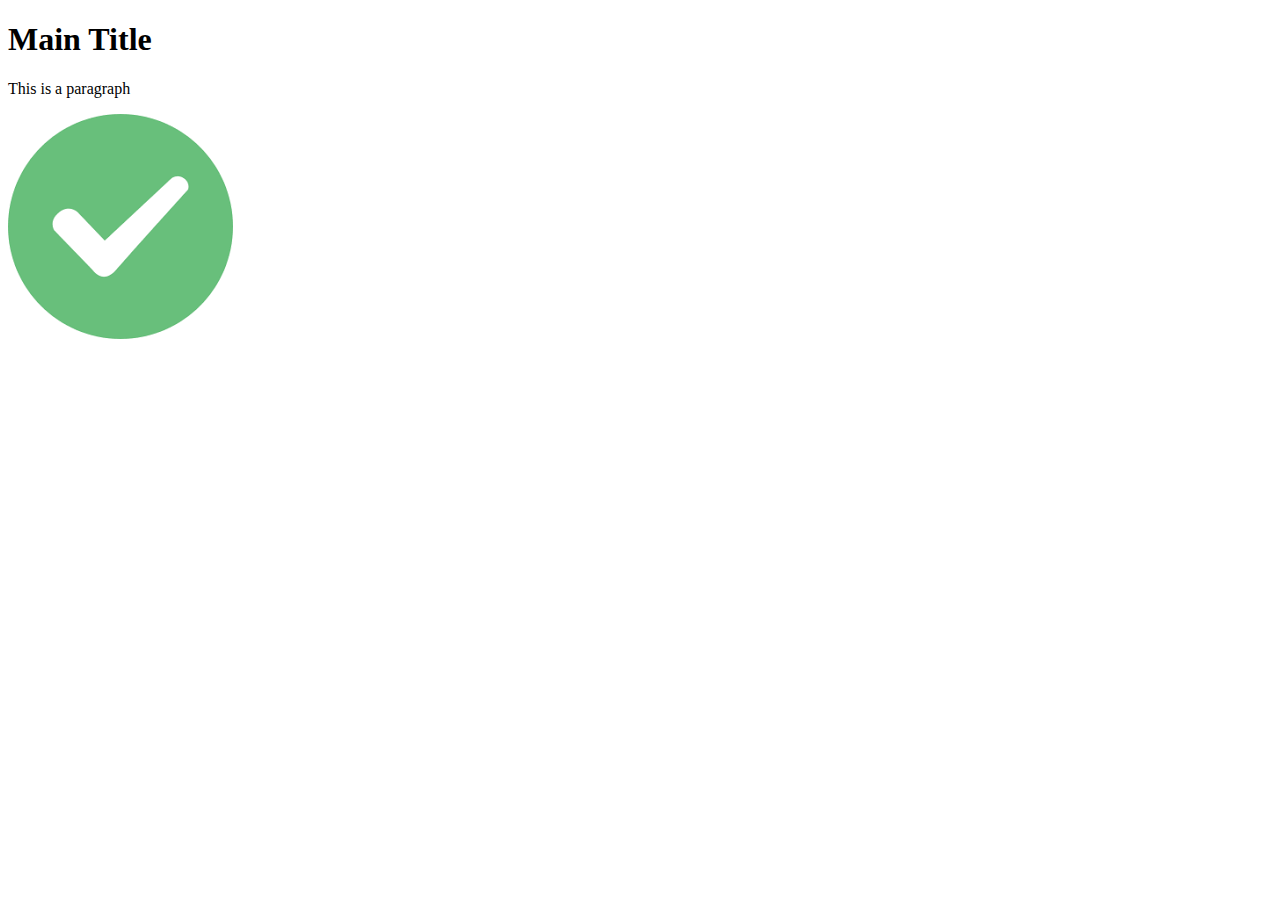
<file: lab46/MyWebSite/index.html>
<!DOCTYPE html>
<html lang="en">
<head>
	<meta charset="UTF-8">
	<meta name="viewport" content="width=device-width, initial-scale=1.0">
	<title>Document</title>
</head>
<body>
	<h1>Main Title</h1>
	<p>This is a paragraph</p>
	<img src="./images/submit_icon.png">
</body>
</html>
</file>
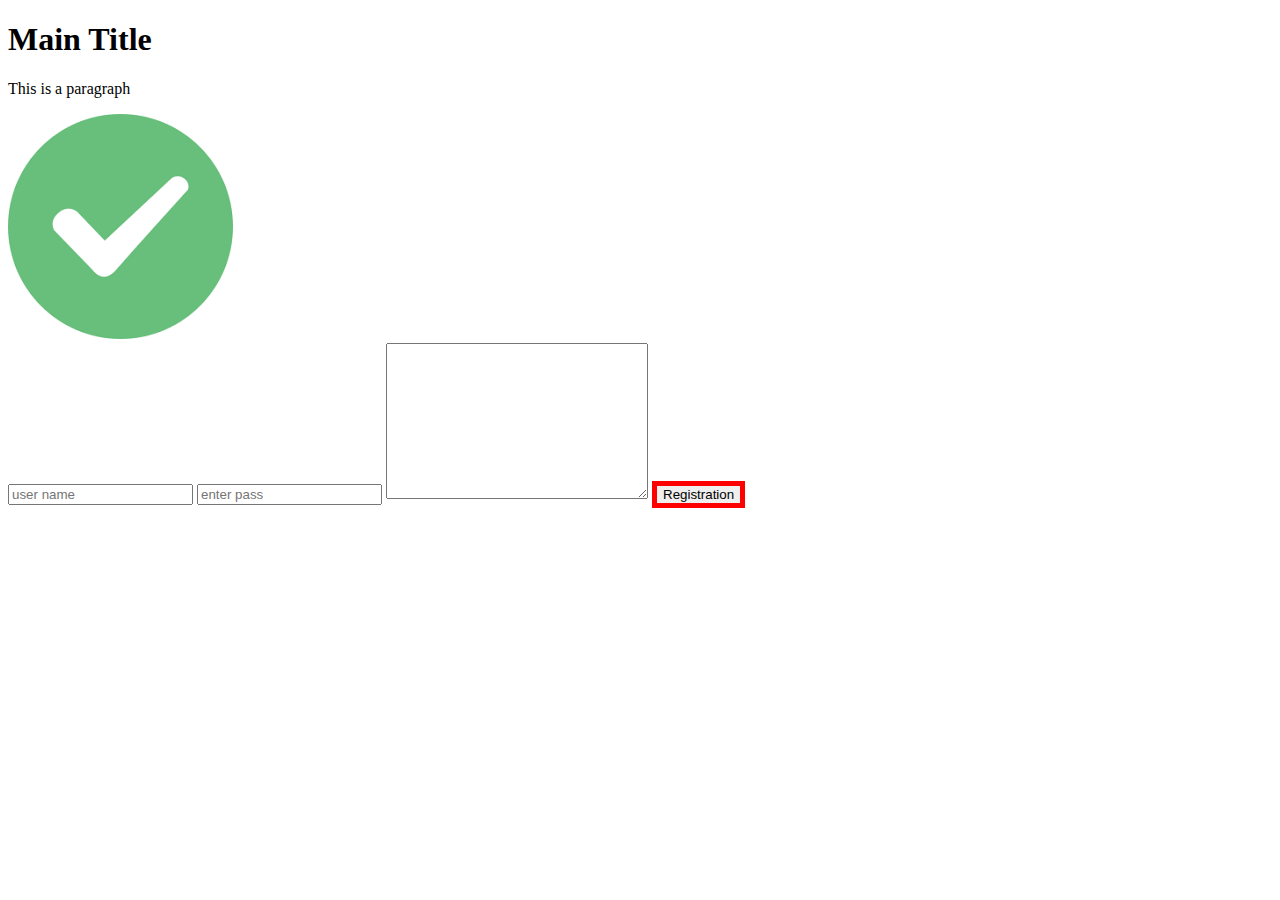
<file: lab47/MyWebSite/index.html>
<!DOCTYPE html>
<html lang="en">
<head>
	<meta charset="UTF-8">
	<meta name="viewport" content="width=device-width, initial-scale=1.0">
	<title>Document</title>
	<link rel="stylesheet" href="./main.css">
</head>
<body>
	<h1>Main Title</h1>
	<p>This is a paragraph</p>
	<img src="./images/submit_icon.png">
	<form action="" method="POST">
		<input type="text" placeholder="user name" name="userName">
		<input type="password" placeholder="enter pass" name="passWord">
		<textarea name="" id="" cols="30" rows="10"></textarea>
		<button>Registration</button>
	</form>

</body>
</html>


<!-- http://127.0.0.1:9999/main.html?userName=Ada&passWord=123 -->
</file>
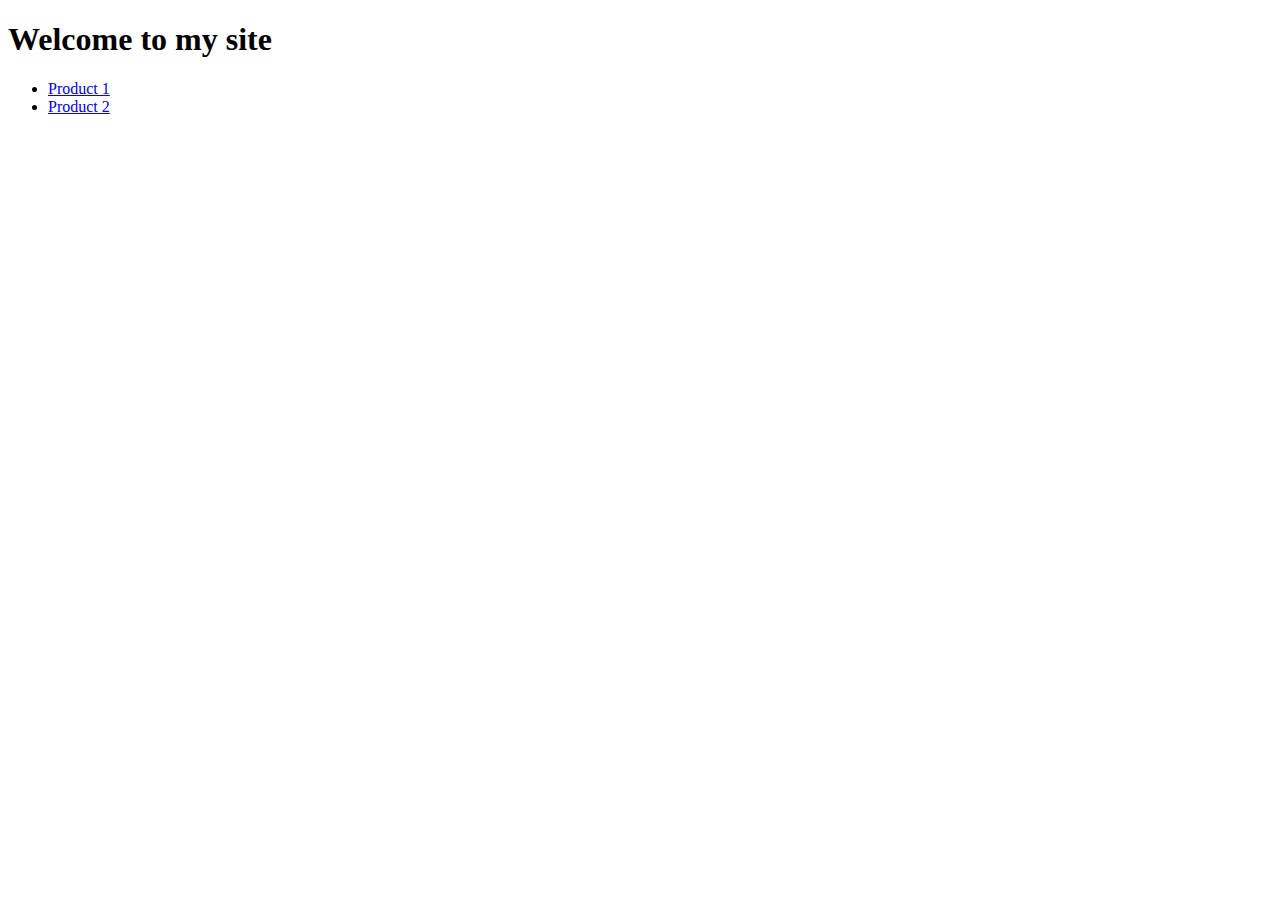
<file: lab50/front-end/index.html>
<!DOCTYPE html>
<html lang="en">
<head>
	<meta charset="UTF-8">
	<meta name="viewport" content="width=device-width, initial-scale=1.0">
	<title>Document</title>
</head>
<body>
	<h1>Welcome to my site</h1>
	<ul>
		<li><a href="/items/1">Product 1</a></li>
		<li><a href="/items/2">Product 2</a></li>
	</ul>
</body>
</html>
</file>
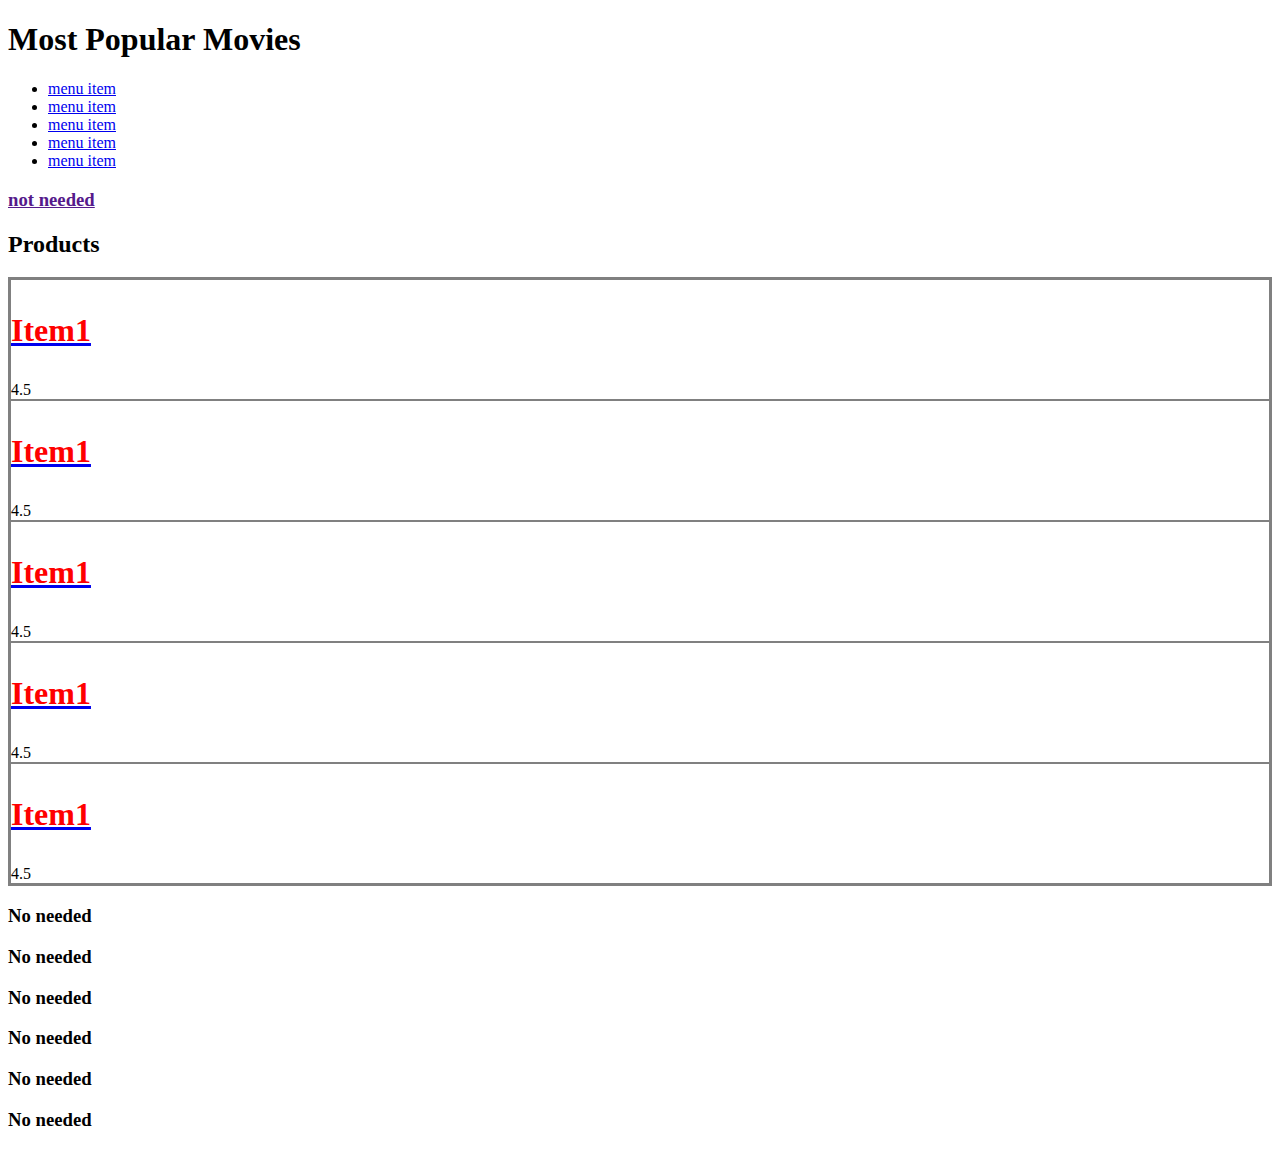
<file: lab51/mysite.com/index.html>
<!DOCTYPE html>
<html lang="en">
<head>
	<meta charset="UTF-8">
	<meta name="viewport" content="width=device-width, initial-scale=1.0">
	<title>Document</title>
	<style>
		.films{
			border: 2px solid gray;
		}
		div.item{
			border: 1px solid gray;
		}

		div.item h3{
			color:red;
			font-size: 2em;
		}
	</style>
</head>
<body>
	<h1 class="item">Most Popular Movies</h1>
	<ul>
		<li><a href="/item1">menu item</a></li>
		<li><a href="/item1">menu item</a></li>
		<li><a href="/item1">menu item</a></li>
		<li><a href="/item1">menu item</a></li>
		<li><a href="/item1">menu item</a></li>
	</ul>
	<a href=""><h3>not needed</h3></a>
	<h2>Products</h2>
	<!-- <ul>
		<li><a href="/pages/page1.html"><h3>Item1</h3></a><span>4.5</span></li>
		<li><a href="/pages/page2.html"><h3>Item1</h3></a><span>4.5</span></li>
		<li><a href="/pages/page1.html"><h3>Item1</h3></a><span>4.5</span></li>
		<li><a href="/pages/page2.html"><h3>Item1</h3></a><span>4.5</span></li>
		<li><a href="/pages/page1.html"><h3>Item1</h3></a><span>4.5</span></li>
	</ul>
	<hr> -->
	<div class="films" data-id="1" id="films">
		<div class="item">
			<a href="/pages/page1.html">
				<h3>Item1</h3>
			</a>
			<span>4.5</span>
		</div>
		<div class="item" id="item2"><a href="/pages/page2.html"><h3>Item1</h3></a><span>4.5</span></div>
		<div class="item"><a href="/pages/page1.html"><h3>Item1</h3></a><span>4.5</span></div>
		<div class="item"><a href="/pages/page2.html"><h3>Item1</h3></a><span>4.5</span></div>
		<div class="item"><a href="/pages/page1.html"><h3>Item1</h3></a><span>4.5</span></div>
	</div>
	<!-- <hr>
	<table>
		<tr><td><a href="/pages/page1.html"><h3>Item1</h3></a></td><td><span>4.5</span></td></tr>
		<tr><td><a href="/pages/page2.html"><h3>Item1</h3></a></td><td><span>4.5</span></td></tr>
		<tr><td><a href="/pages/page1.html"><h3>Item1</h3></a></td><td><span>4.5</span></td></tr>
		<tr><td><a href="/pages/page2.html"><h3>Item1</h3></a></td><td><span>4.5</span></td></tr>
		<tr><td><a href="/pages/page1.html"><h3>Item1</h3></a></td><td><span>4.5</span></td></tr>
	</table> -->
	<div>
		<div><h3>No needed</h3></div>
		<div><h3>No needed</h3></div>
		<div><h3>No needed</h3></div>
		<div><h3>No needed</h3></div>
		<div><h3>No needed</h3></div>
		<div><h3>No needed</h3></div>
	</div>
</body>
</html>
</file>
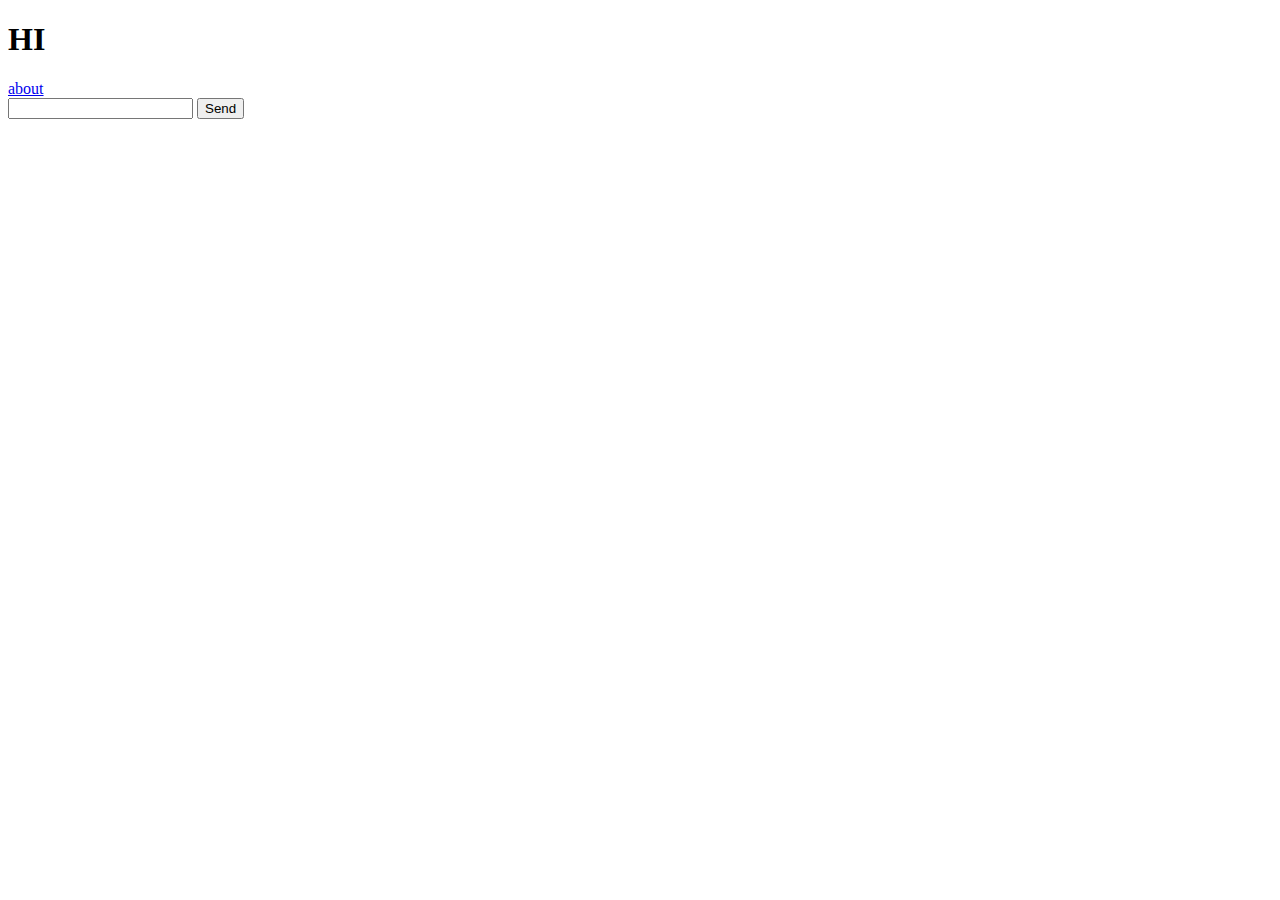
<file: lab49/simple_HTTP_server/front-end/index.html>
<!DOCTYPE html>
<html lang="en">
<head>
  <meta charset="UTF-8">
  <meta http-equiv="X-UA-Compatible" content="IE=edge">
  <meta name="viewport" content="width=device-width, initial-scale=1.0">
  <title>Document</title>
</head>
<body>
  <h1>HI</h1>
  <a href="about.html">about</a>

  <form action="index.html" method="POST">
    <input type="text" name="user">
    <button>Send</button>
  </form>
</body>
</html>
</file>
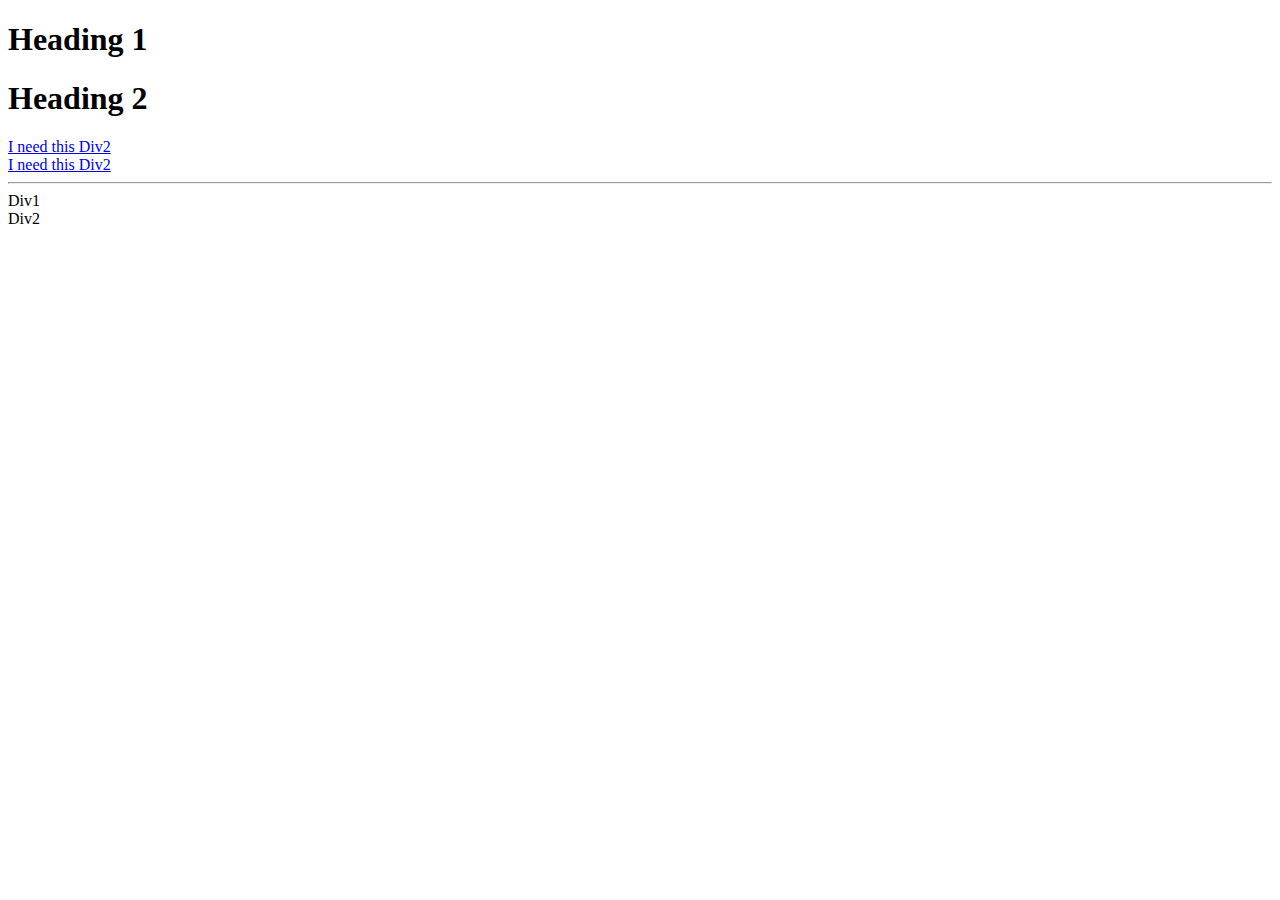
<file: lab52/BS_Demos/page.html>
<!DOCTYPE html>
<html lang="en">
	<head>
		<meta charset="UTF-8">
		<meta name="viewport" content="width=device-width, initial-scale=1.0">
		<title>Document</title>
	</head>
	<body>
		<h1 id="h1" data-id="1" title="alabala" href="/page1.html">Heading 1</h1>
		<h1>Heading 2</h1>
		<div class="data">
			<div class="row fluid"><a href="/page1.html">I need this Div2</a></div>
			<div class="row fluid"><a href="/page1.html">I need this Div2</a></div>
		</div>
		<hr>
		<div class="adds">
			<div class="row fluid">Div1</div>
			<div class="row fluid">Div2</div>
		</div>
	</body>
</html>
</file>
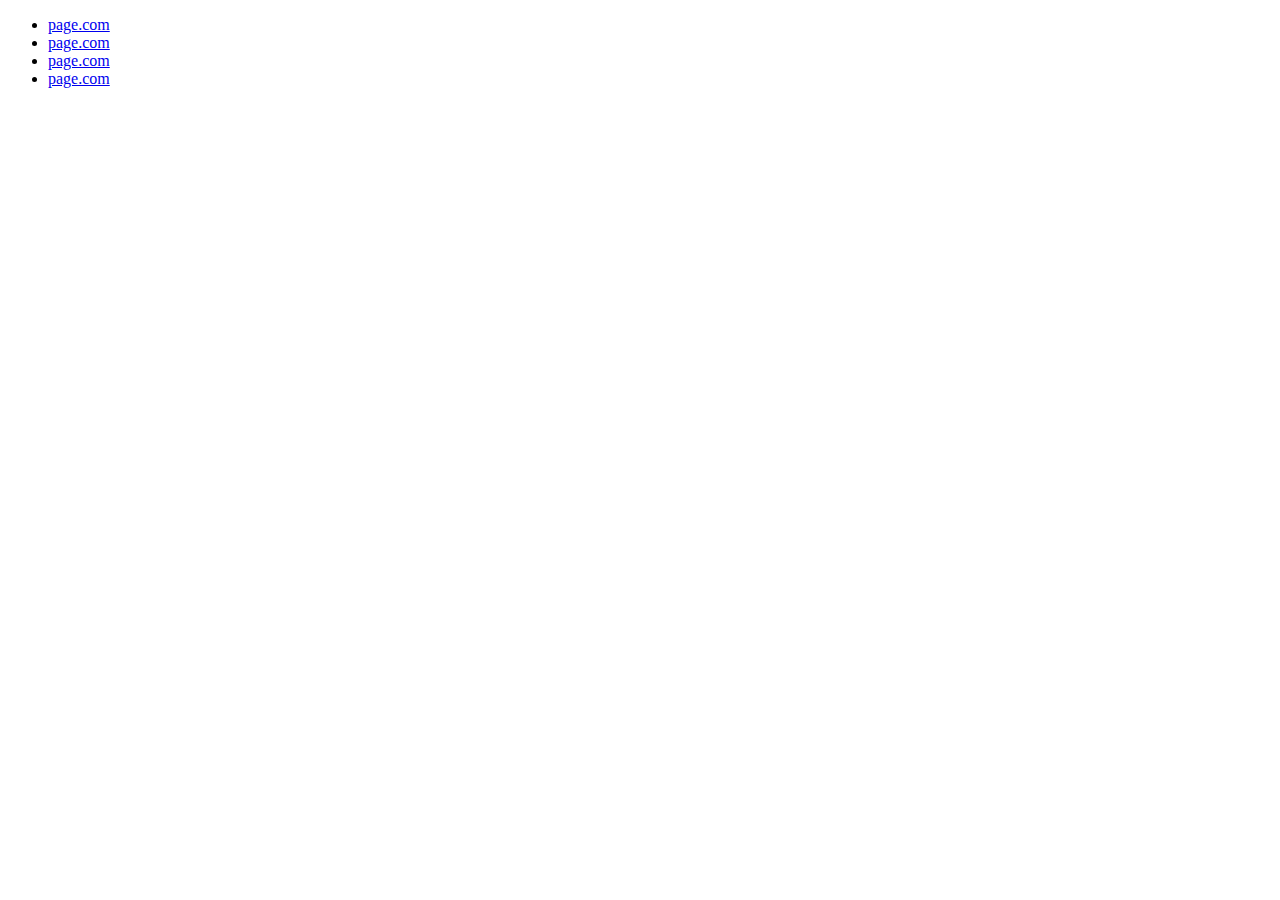
<file: lab52/mysite.com/main.html>
<!DOCTYPE html>
<html lang="en">
<head>
	<meta charset="UTF-8">
	<meta name="viewport" content="width=device-width, initial-scale=1.0">
	<title>Document</title>
</head>
<body>
	<h1>Demo for client-side rendered page</h1>

	<script src="./script.js"></script>
</body>
</html>
</file>
<file: lab47/MyWebSite/main.css>
button{
	border: 5px solid red;
}
</file>
